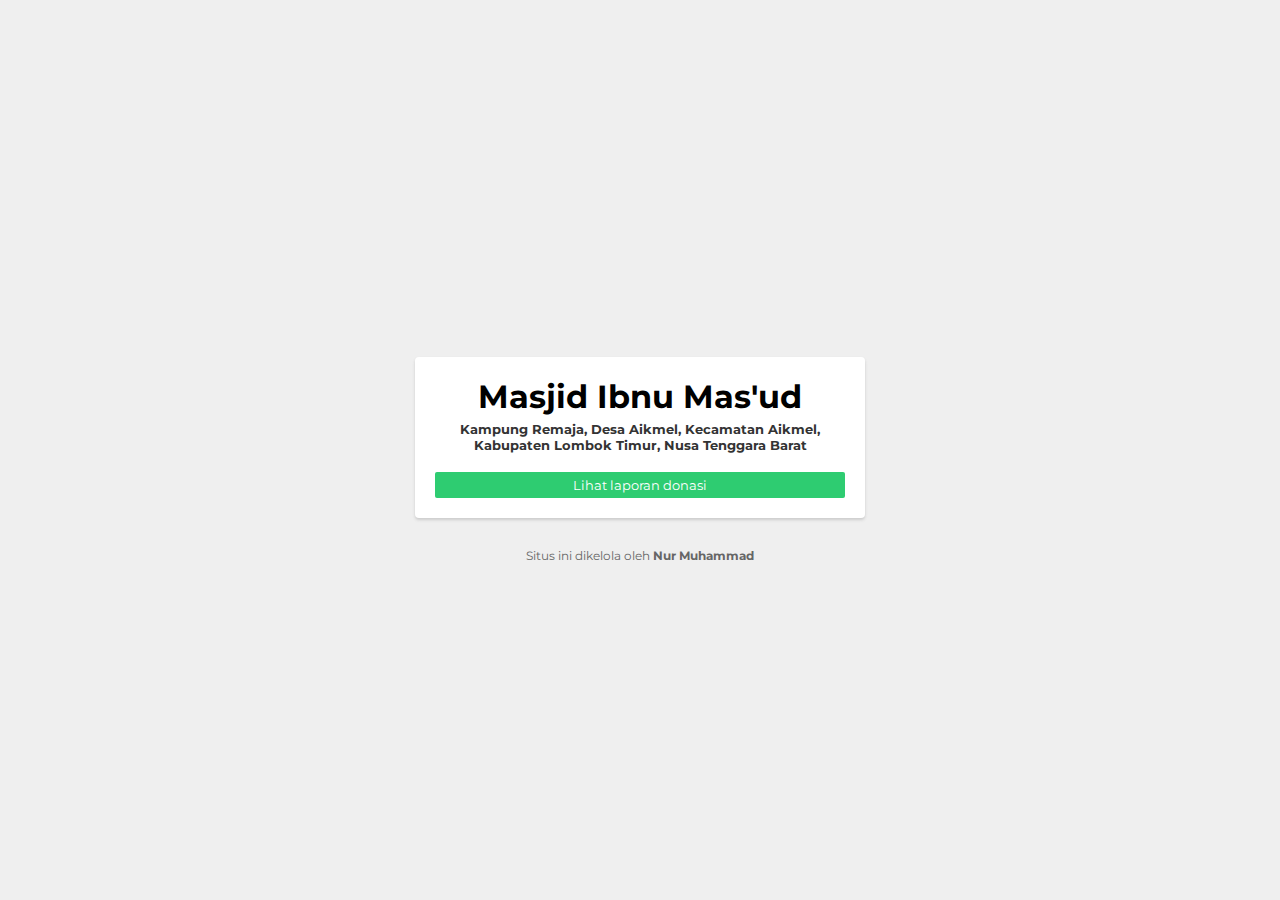
<file: index.html>
<!DOCTYPE html>
<html lang="en">
<head>
  <!-- Global site tag (gtag.js) - Google Analytics -->
  <script async src="https://www.googletagmanager.com/gtag/js?id=G-XYG2TMQGNM"></script>
  <script>
    // Disable analytics for localhost
    var host = window.location.hostname;
    if (host == 'localhost') {
      window['ga-disable-G-XYG2TMQGNM'] = true;
    }
    
    window.dataLayer = window.dataLayer || [];
    function gtag(){dataLayer.push(arguments);}
    gtag('js', new Date());
    gtag('config', 'G-XYG2TMQGNM');
  </script>
  <meta charset="UTF-8">
  <meta name="viewport" content="width=device-width, initial-scale=1.0">
  <meta name="format-detection" content="telephone=no">
  <meta name="description" content="Laporan penerimaan donasi pembangunan Masjid Ibnu Mas'ud Lombok Timur, NTB.">
  <meta name="keywords" content="Donasi, Donasi Masjid, Masjid Lombok">
  <meta name="author" content="Nur Muhammad">
  <title>Masjid Ibnu Mas'ud</title>
  <link rel="apple-touch-icon" sizes="57x57" href="assets/images/favicons/apple-icon-57x57.png">
  <link rel="apple-touch-icon" sizes="60x60" href="assets/images/favicons/apple-icon-60x60.png">
  <link rel="apple-touch-icon" sizes="72x72" href="assets/images/favicons/apple-icon-72x72.png">
  <link rel="apple-touch-icon" sizes="76x76" href="assets/images/favicons/apple-icon-76x76.png">
  <link rel="apple-touch-icon" sizes="114x114" href="assets/images/favicons/apple-icon-114x114.png">
  <link rel="apple-touch-icon" sizes="120x120" href="assets/images/favicons/apple-icon-120x120.png">
  <link rel="apple-touch-icon" sizes="144x144" href="assets/images/favicons/apple-icon-144x144.png">
  <link rel="apple-touch-icon" sizes="152x152" href="assets/images/favicons/apple-icon-152x152.png">
  <link rel="apple-touch-icon" sizes="180x180" href="assets/images/favicons/apple-icon-180x180.png">
  <link rel="icon" type="image/png" sizes="192x192"  href="assets/images/favicons/android-icon-192x192.png">
  <link rel="icon" type="image/png" sizes="32x32" href="assets/images/favicons/favicon-32x32.png">
  <link rel="icon" type="image/png" sizes="96x96" href="assets/images/favicons/favicon-96x96.png">
  <link rel="icon" type="image/png" sizes="16x16" href="assets/images/favicons/favicon-16x16.png">
  <link rel="manifest" href="assets/images/favicons/manifest.json">
  <meta name="msapplication-TileColor" content="#ffffff">
  <meta name="msapplication-TileImage" content="assets/images/favicons/ms-icon-144x144.png">
  <meta name="theme-color" content="#ffffff">
  <link rel="preconnect" href="https://fonts.gstatic.com">
  <link href="https://fonts.googleapis.com/css2?family=Montserrat:wght@300;400;500;700&display=swap" rel="stylesheet">
  <link rel="stylesheet" href="assets/css/app.min.css">
</head>
<body>

  <div class="home-container">
    <section class="home">
      <h1 align="center">Masjid Ibnu Mas'ud</h1>
      <h5 align="center" class="subtitle">Kampung Remaja, Desa Aikmel, Kecamatan Aikmel, Kabupaten Lombok Timur, Nusa Tenggara Barat</h5>
      <br>
      <a href="donasi.html" class="btn-donate">Lihat laporan donasi</a>
    </section>
    <footer>
      <p>Situs ini dikelola oleh <b><a href="https://ngekoding.github.io" title="Lihat profil">Nur Muhammad</a></b></p>
    </footer>
  </div>

</body>
</html>
</file>
<file: assets/css/app.min.css>
*{padding:0;margin:0}body{font-family:'Montserrat', sans-serif}body{background:#efefef}.container{max-width:650px;padding:30px 20px;margin:0 auto}.container .mosque-location{color:#666666;margin-top:10px;font-weight:normal}.container .mosque-location span{display:block}@media screen and (max-width: 464px){.container .mosque-location span{display:inline}}.container .header{background:#ffffff;padding:20px;border-radius:4px;-webkit-box-shadow:0 2px 3px #cccccc;box-shadow:0 2px 3px #cccccc;margin-top:20px}.container .header .donate-total{margin-top:10px}.container .header .donate-update{font-size:13px;color:#666666}.container .donating{background:#ffffff;padding:20px;border-radius:4px;-webkit-box-shadow:0 2px 3px #cccccc;box-shadow:0 2px 3px #cccccc;background:#34495e;color:#ffffff;margin-top:20px}.container .donating a{color:#2ecc71}.container .donating .rek-number{letter-spacing:3px}.container .delivered-histories{background:#ffffff;padding:20px;border-radius:4px;-webkit-box-shadow:0 2px 3px #cccccc;box-shadow:0 2px 3px #cccccc;margin-top:20px}.container .delivered-histories .delivered-header{display:-webkit-box;display:-ms-flexbox;display:flex;-webkit-box-pack:justify;-ms-flex-pack:justify;justify-content:space-between}.container .delivered-histories .delivered-header .btn-detail{font-size:12px;cursor:pointer;color:#2ecc71}.container .delivered-histories .delivered-header .btn-detail:hover{text-decoration:underline}.container .delivered-histories .table-container{-webkit-box-shadow:none;box-shadow:none;background:#efefef}.container .delivered-histories .table-container .table-histories tbody tr:last-child td{border-bottom:none}.container .histories{margin-top:20px}.container .table-container{margin-top:10px;background:#ffffff;border-radius:4px;-webkit-box-shadow:0 2px 3px #cccccc;box-shadow:0 2px 3px #cccccc;overflow-x:scroll;overflow-y:hidden}.container .table-container .table-histories{width:100%;border-collapse:collapse;font-size:13px}.container .table-container .table-histories thead tr th{background:#34495e;color:#ffffff;border-bottom:none}.container .table-container .table-histories tbody tr td.rowspan{border-left:1px solid #cccccc;border-right:1px solid #cccccc}.container .table-container .table-histories tr th:first-child,.container .table-container .table-histories tr td:first-child{padding-left:20px}.container .table-container .table-histories tr th:last-child,.container .table-container .table-histories tr td:last-child{padding-right:20px}.container .table-container .table-histories tr th,.container .table-container .table-histories tr td{border-bottom:1px solid #cccccc;padding:10px 6px;white-space:nowrap}.container .table-container .table-histories tfoot tr th{border-bottom:none;background:#efefef}footer{text-align:center;font-size:12px;margin-top:30px;color:#666666}footer a{text-decoration:none;color:#666666}body{background:#efefef}.home-container{display:-webkit-box;display:-ms-flexbox;display:flex;-webkit-box-orient:vertical;-webkit-box-direction:normal;-ms-flex-direction:column;flex-direction:column;height:100vh;-webkit-box-pack:center;-ms-flex-pack:center;justify-content:center;-webkit-box-align:center;-ms-flex-align:center;align-items:center;padding-top:20px;-webkit-box-sizing:border-box;box-sizing:border-box}.home-container section.home{width:450px;max-width:85vw;padding:20px;-webkit-box-sizing:border-box;box-sizing:border-box;background:#ffffff;border-radius:4px;-webkit-box-shadow:0 2px 3px #cccccc;box-shadow:0 2px 3px #cccccc}.home-container section.home .subtitle{color:#333333;margin-top:5px}.home-container section.home .btn-donate{display:block;padding:5px;text-decoration:none;font-size:13px;background:#2ecc71;color:#ffffff;text-align:center;border-radius:2px}.home-container section.home .btn-donate:hover{background:#25bc64}
/*# sourceMappingURL=app.min.css.map */
</file>
